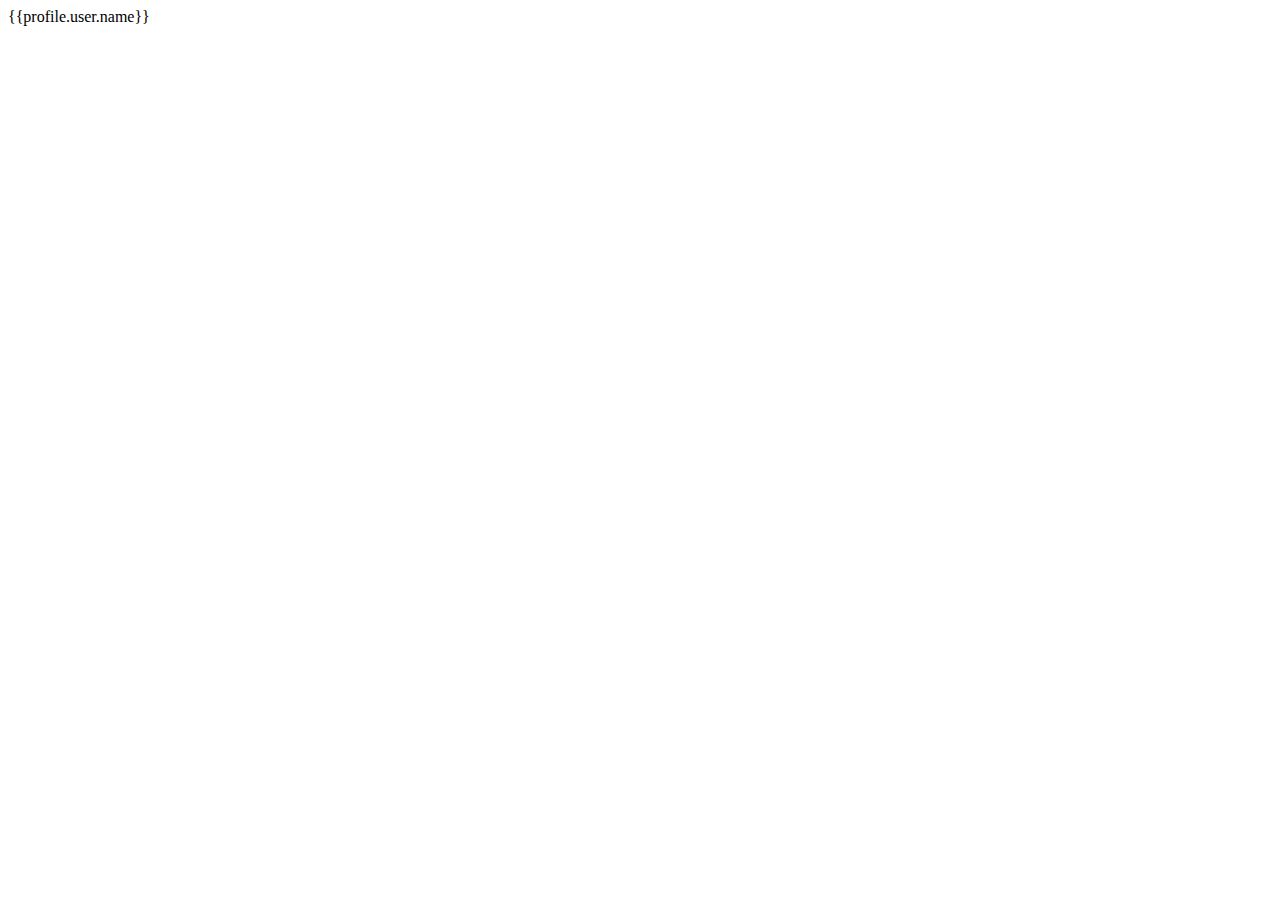
<file: template/test.html>
<!DOCTYPE html>
<html lang="en">
<head>
    <meta charset="UTF-8">
    <meta name="viewport" content="width=device-width, initial-scale=1.0">
    <title>Document</title>
</head>
<body>
    {{profile.user.name}}
</body>
</html>
</file>
